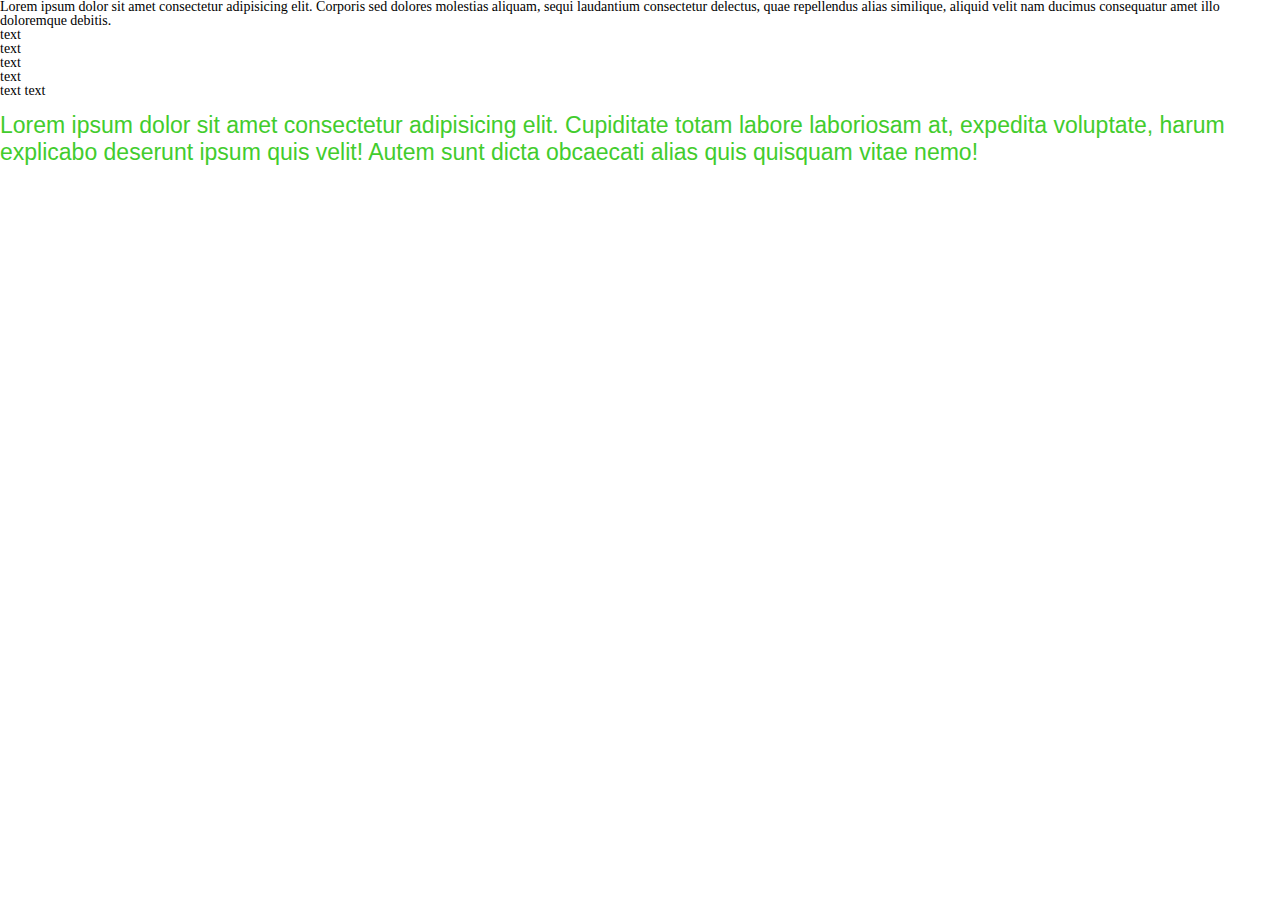
<file: css_1/css_1/index.html>
<!DOCTYPE html>
<!DOCTYPE html>
<html lang="ua">
<head>
	<link rel="stylesheet" href="css/style.css">
	<meta http-equiv="content-type" content="text/html;charset=UTF-8"/>
	<title>урок по тегах №2</title>
</head>
<body>
	<p> Lorem ipsum dolor sit amet consectetur adipisicing elit. Corporis sed dolores molestias aliquam, sequi laudantium consectetur delectus, quae repellendus alias similique, aliquid velit nam ducimus consequatur amet illo doloremque debitis.</p>
	<p>
		<ul>
			<li>text</li>
			<li>text</li>
			<li>text</li>
		</ul>
	</p>
	<h2>text</h2>
	<p>text text</p>
	<br>
	<p class="italick">
		Lorem ipsum dolor sit amet consectetur adipisicing elit. Cupiditate totam labore laboriosam at, expedita voluptate, harum explicabo deserunt ipsum quis velit! Autem sunt dicta obcaecati alias quis quisquam vitae nemo!
	</p>
</body>
</html>
</file>
<file: css_1/css_1/css/style.css>
* {
  padding: 0;
  margin: 0;
  border: 0;
}
*,
*:befor,
*:after {
  -moz-box-sizing: border-box;
  -webkit-box-sizing: border-box;
  box-sizing: border-box;
}
:focus,
:active {
  outline: none;
}
a::focus,
a:active {
  outline: none;
}
nav,
footer,
header,
aside {
  display: block;
}
html,
body {
  height: 100%;
  width: 100%;
  font-size: 100%;
  line-height: 1;
  font-size: 14px;
  -ms-text-size-adjust: 100%;
  -moz-text-size-adjust: 100%;
  -webkit-text-size-adjust: 100%;
}
input,
button,
textarea {
  font-family: inherit;
}
input::-ms-clear {
  display: none;
}
button {
  cursor: pointer;
}
button::-moz-focus-inner {
  padding: 0;
  border: 0;
}
a,
a:visited {
  text-decoration: none;
}
a:hover {
  text-decoration: none;
}
ul li {
  list-style: none;
}
img {
  vertical-align: top;
}
h1,
h2,
h3,
h4,
h5,
h6 {
  font-size: inherit;
  font-weight: 400;
}

.italick {
  font-family: Impact, Haettenschweiler, "Arial Narrow Bold", sans-serif;
  font-size: 23px;
  color: rgb(66, 204, 45);
  line-height: normal;
}
</file>
